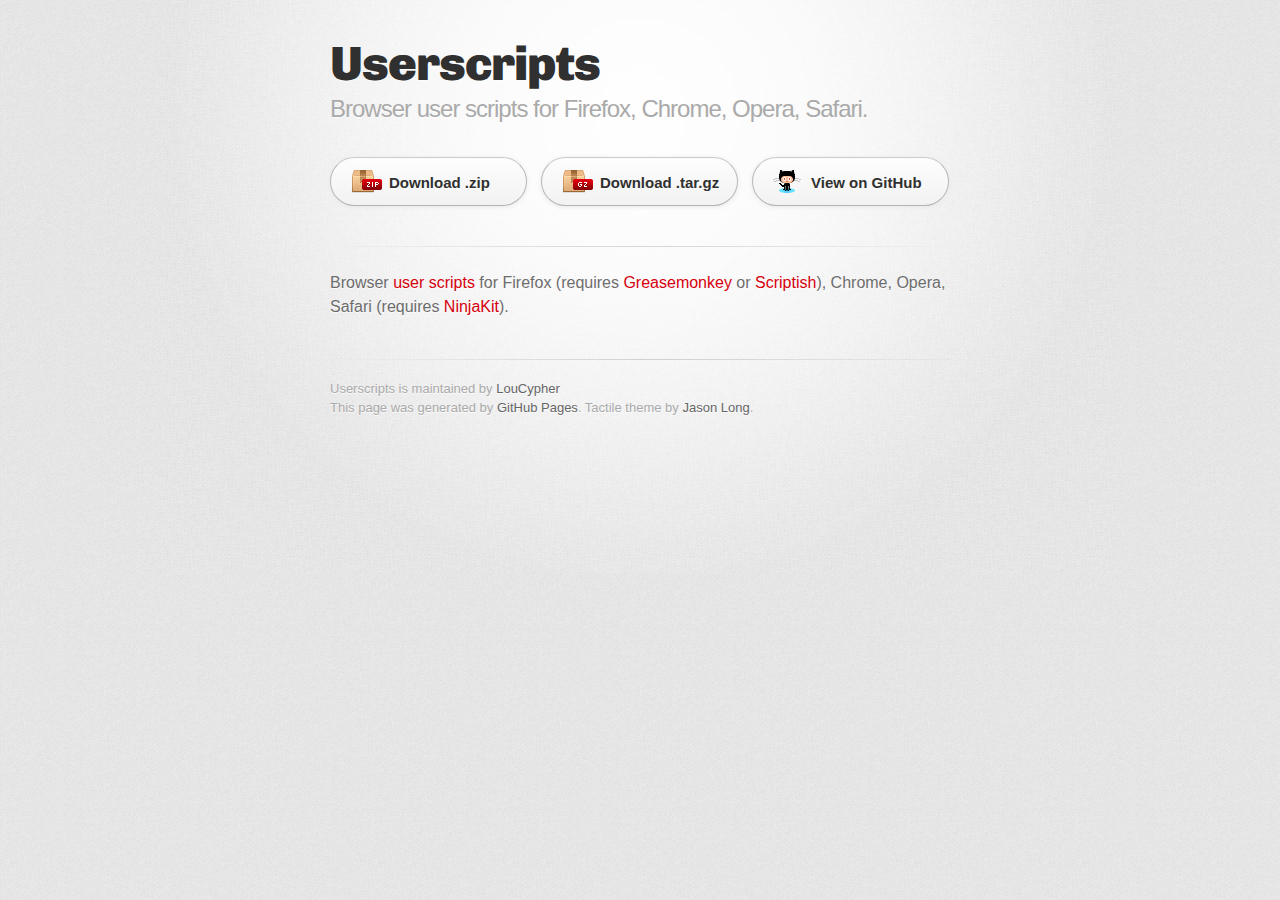
<file: index.html>
<!DOCTYPE html>
<html>
  <head>
    <meta charset='utf-8'>
    <meta http-equiv="X-UA-Compatible" content="chrome=1">
    <link href='https://fonts.googleapis.com/css?family=Chivo:900' rel='stylesheet' type='text/css'>
    <link rel="stylesheet" type="text/css" href="stylesheets/stylesheet.css" media="screen" />
    <link rel="stylesheet" type="text/css" href="stylesheets/pygment_trac.css" media="screen" />
    <link rel="stylesheet" type="text/css" href="stylesheets/print.css" media="print" />
    <!--[if lt IE 9]>
    <script src="//html5shiv.googlecode.com/svn/trunk/html5.js"></script>
    <![endif]-->
    <title>Userscripts by LouCypher</title>
  </head>

  <body>
    <div id="container">
      <div class="inner">

        <header>
          <h1>Userscripts</h1>
          <h2>Browser user scripts for Firefox, Chrome, Opera, Safari.</h2>
        </header>

        <section id="downloads" class="clearfix">
          <a href="https://github.com/LouCypher/userscripts/zipball/master" id="download-zip" class="button"><span>Download .zip</span></a>
          <a href="https://github.com/LouCypher/userscripts/tarball/master" id="download-tar-gz" class="button"><span>Download .tar.gz</span></a>
          <a href="https://github.com/LouCypher/userscripts" id="view-on-github" class="button"><span>View on GitHub</span></a>
        </section>

        <hr>

        <section id="main_content">
          <p>Browser <a href="http://wiki.greasespot.net/User_script">user scripts</a> for Firefox (requires <a href="https://github.com/greasemonkey/greasemonkey">Greasemonkey</a> or <a href="https://github.com/scriptish/scriptish">Scriptish</a>), Chrome, Opera, Safari (requires <a href="https://github.com/os0x/NinjaKit">NinjaKit</a>).</p>
        </section>

        <footer>
          Userscripts is maintained by <a href="https://github.com/LouCypher">LouCypher</a><br>
          This page was generated by <a href="http://pages.github.com">GitHub Pages</a>. Tactile theme by <a href="http://twitter.com/jasonlong">Jason Long</a>.
        </footer>

        
      </div>
    </div>
  </body>
</html>
</file>
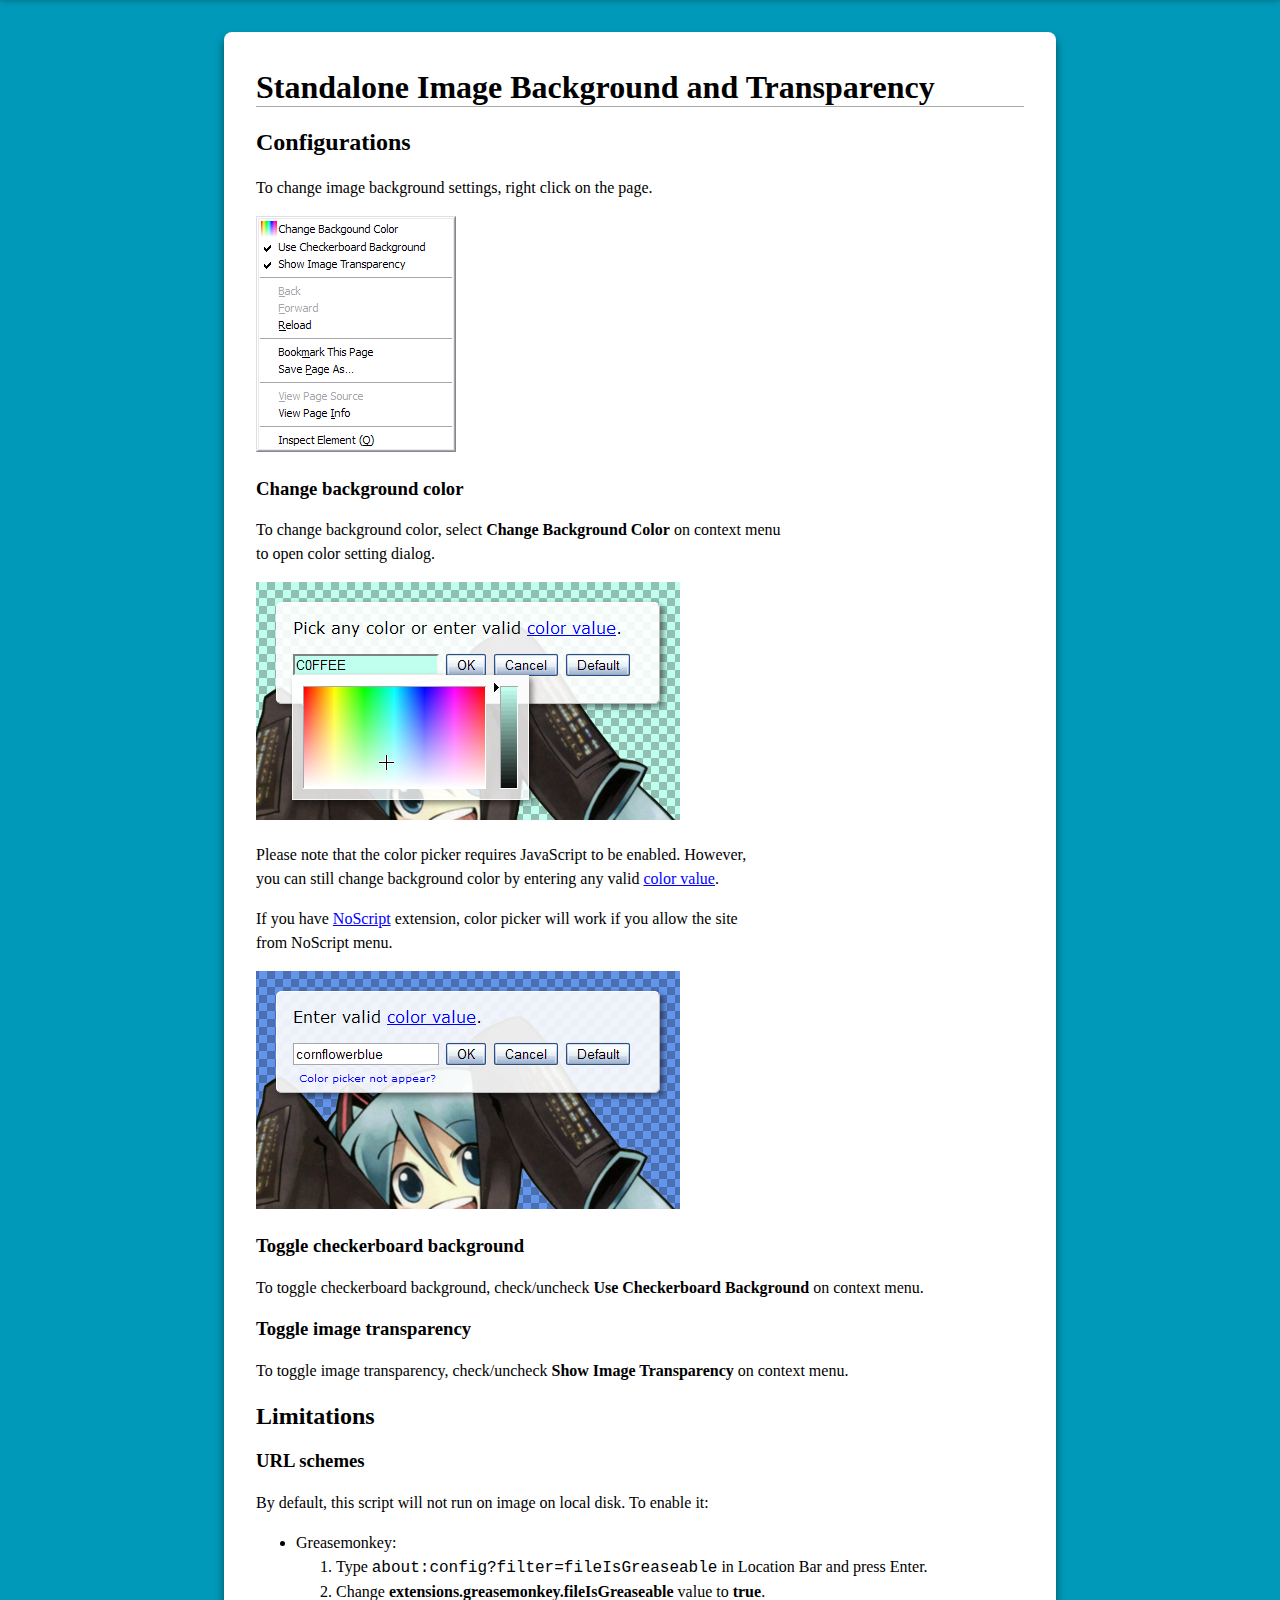
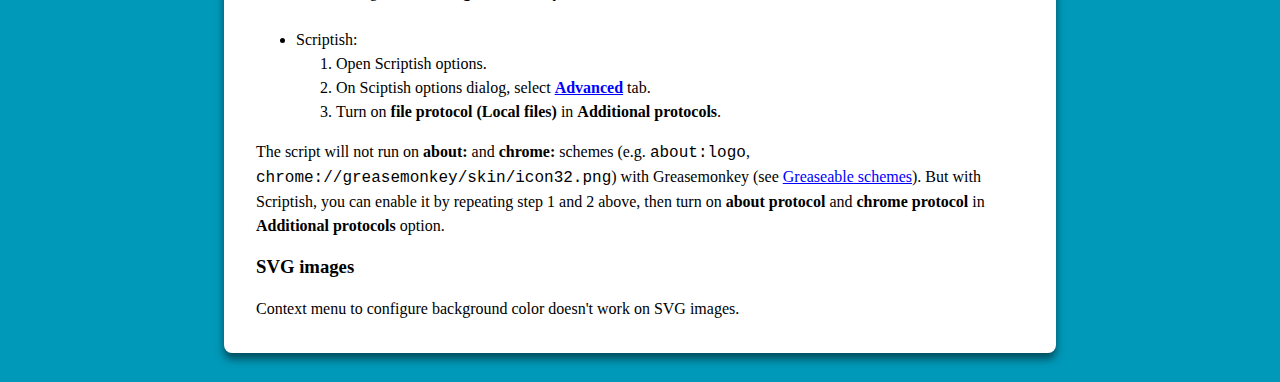
<file: image-background/help.html>
<!doctype html><html itemscope itemtype=http://schema.org/Person><head><meta charset=utf-8><meta itemprop=name content="Help for Standalone Image Background and Transparency User Script"><meta itemprop=description content="Change standalone image background and show transparency on Firefox. You can configure it using context menu."><meta itemprop=image content=images/dialog-color-jscolor.png><meta name=description content="Change standalone image background and show transparency on Firefox. You can configure it using context menu."><link rel="shortcut icon" type=image/png href=../images/script_icon.png><link rel=stylesheet type=text/css href=../stylesheets/userscript.css media=screen><link rel=author href=https://github.com/LouCypher><link rel=publisher href=https://plus.google.com/101088441440269967746><link rel=canonical href=help.html><link rel=image_src href=images/dialog-color-jscolor.png><title>Help for Standalone Image Background and Transparency User Script</title></head><body><article><header><h1>Standalone Image Background and Transparency</h1></header><h2 id=configurations>Configurations</h2><p>To change image background settings, right click on the page.</p><p><img src=images/contextmenu.png alt="Firefox context menu" title="Firefox context menu"></p><h3 id=configure-background-color>Change background color</h3><p> To change background color, select <strong>Change Background Color</strong> on context menu<br> to open color setting dialog. </p><p><img src=images/dialog-color-jscolor.png alt="Color setting dialog with color picker" title="Color setting dialog with color picker"></p><p> Please note that the color picker requires JavaScript to be enabled. However,<br>you can still change background color by entering any valid <a href=https://developer.mozilla.org/CSS/color_value>color value</a>. </p><p> If you have <a href="https://addons.mozilla.org/addon/noscript?src=external-github.com/loucypher/userscripts">NoScript</a> extension, color picker will work if you allow the site<br>from NoScript menu. </p><p><img src=images/dialog-color.png alt="Color setting dialog without color picker" title="Color setting dialog without color picker"></p><h3 id=configure-checkerboard-background>Toggle checkerboard background</h3><p>To toggle checkerboard background, check/uncheck <strong>Use Checkerboard Background</strong> on context menu.</p><h3 id=configure-image-transparency>Toggle image transparency</h3><p>To toggle image transparency, check/uncheck <strong>Show Image Transparency</strong> on context menu.</p><h2 id=limitations>Limitations</h2><h3 id=url-schemes>URL schemes</h3><p>By default, this script will not run on image on local disk. To enable it:</p><ul><li>Greasemonkey: <ol><li>Type <a><code>about:config?filter=fileIsGreaseable</code></a> in Location Bar and press Enter.</li><li>Change <strong>extensions.greasemonkey.fileIsGreaseable</strong> value to <strong>true</strong>.</li></ol><br></li><li>Scriptish: <ol><li>Open Scriptish options.</li><li>On Sciptish options dialog, select <a href=http://scriptish.org/screenshots/pref-advanced.png><strong>Advanced</strong></a> tab.</li><li>Turn on <strong>file protocol (Local files)</strong> in <strong>Additional protocols</strong>.</li></ol></li></ul><p>The script will not run on <strong>about:</strong> and <strong>chrome:</strong> schemes (e.g. <a><code>about:logo</code></a>, <a><code>chrome://greasemonkey/skin/icon32.png</code></a>) with Greasemonkey (see <a href=http://wiki.greasespot.net/Include_and_exclude_rules#Greaseable_schemes>Greaseable schemes</a>). But with Scriptish, you can enable it by repeating step 1 and 2 above, then turn on <strong>about protocol</strong> and <strong>chrome protocol</strong> in <strong>Additional protocols</strong> option.</p><h3 id=svg-images>SVG images</h3><p>Context menu to configure background color doesn't work on SVG images.</p></article></body></html>
</file>
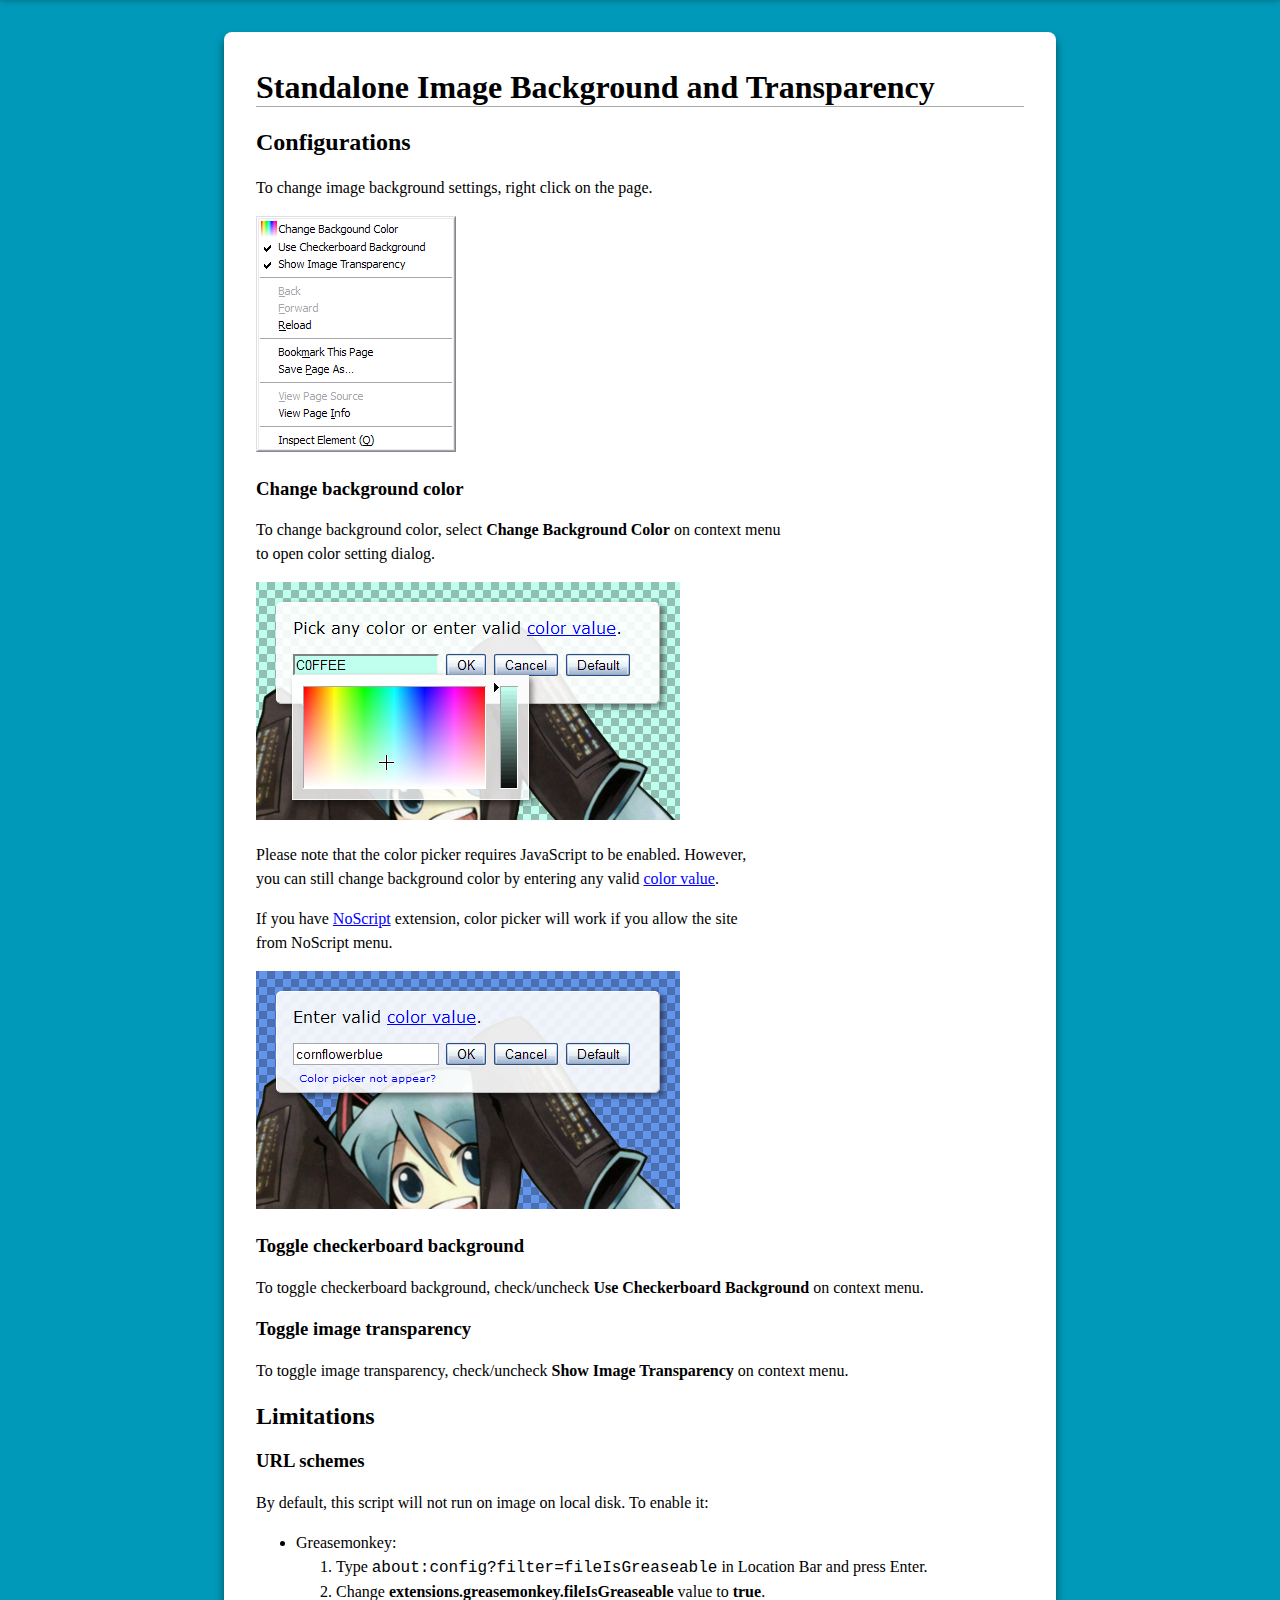
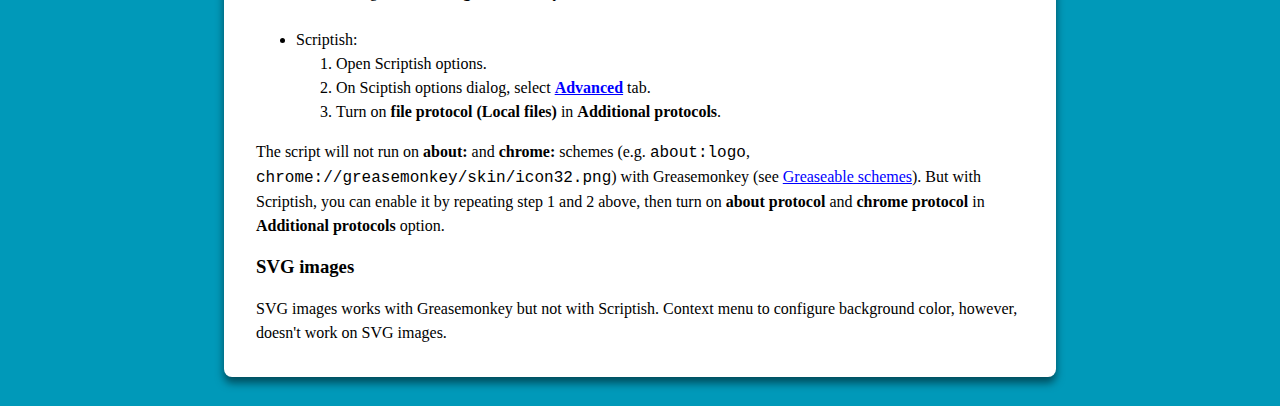
<file: image-background/image-background-help.html>
<!doctype html>
<html itemscope itemtype="http://schema.org/Person">
<head>
  <meta charset="utf-8">
  <meta itemprop="name" content="Help for Standalone Image Background and Transparency User Script">
  <meta itemprop="description" content="Change standalone image background and show transparency on Firefox. You can configure it using context menu.">
  <meta itemprop="image" content="images/dialog-color-jscolor.png">
  <meta name="description" content="Change standalone image background and show transparency on Firefox. You can configure it using context menu.">
  <link rel="shortcut icon" type="image/png" href="../images/script_icon.png">
  <link rel="stylesheet" type="text/css" href="../stylesheets/userscript.css" media="screen">
  <link rel="author" href="https://github.com/LouCypher">
  <link rel="publisher" href="https://plus.google.com/101088441440269967746">
  <link rel="canonical" href="help.html">
  <link rel="image_src" href="images/dialog-color-jscolor.png">
  <title>Help for Standalone Image Background and Transparency User Script</title>
</head>

<body>
<article>
  <header>
  <h1>Standalone Image Background and Transparency</h1>
  </header>

<h2 id="configurations">Configurations</h2>

<p>To change image background settings, right click on the page.</p>
<p>
  <img src="images/contextmenu.png"
       alt="Firefox context menu" title="Firefox context menu">
</p>

<h3 id="configure-background-color">Change background color</h3>

<p>
  To change background color, select <strong>Change Background Color</strong>
  on context menu<br>  
  to open color setting dialog.
</p>

<p>
  <img src="images/dialog-color-jscolor.png"
       alt="Color setting dialog with color picker"
       title="Color setting dialog with color picker">
</p>

<p>
  Please note that the color picker requires JavaScript to be enabled.
  However,<br>you can still change background color by entering any valid
  <a href="https://developer.mozilla.org/CSS/color_value">color value</a>.
</p>

<p>
  If you have <a href="https://addons.mozilla.org/addon/noscript?src=external-github.com/loucypher/userscripts">NoScript</a>
  extension, color picker will work if you allow the site<br>from NoScript menu.
</p>

<p>
  <img src="images/dialog-color.png"
       alt="Color setting dialog without color picker" title="Color setting dialog without color picker">
</p>

<h3 id="configure-checkerboard-background">Toggle checkerboard background</h3>

<p>To toggle checkerboard background, check/uncheck <strong>Use Checkerboard Background</strong> on context menu.</p>

<h3 id="configure-image-transparency">Toggle image transparency</h3>

<p>To toggle image transparency, check/uncheck <strong>Show Image Transparency</strong> on context menu.</p>

<h2 id="limitations">Limitations</h2>

<h3 id=url-schemes>URL schemes</h3>

<p>By default, this script will not run on image on local disk. To enable it:</p>
<ul>
<li>Greasemonkey:
<ol>
<li>Type <a><code>about:config?filter=fileIsGreaseable</code></a> in Location Bar and press Enter.</li>
<li>Change <strong>extensions.greasemonkey.fileIsGreaseable</strong> value to <strong>true</strong>.</li>
</ol><br></li>
<li>Scriptish:
<ol>
<li>Open Scriptish options.</li>
<li>On Sciptish options dialog, select <a href="http://scriptish.org/screenshots/pref-advanced.png"><strong>Advanced</strong></a> tab.</li>
<li>Turn on <strong>file protocol (Local files)</strong> in <strong>Additional protocols</strong>.</li>
</ol></li>
</ul>

<p>The script will not run on <strong>about:</strong> and <strong>chrome:</strong> schemes (e.g. <a><code>about:logo</code></a>, <a><code>chrome://greasemonkey/skin/icon32.png</code></a>) with Greasemonkey (see <a href="http://wiki.greasespot.net/Include_and_exclude_rules#Greaseable_schemes">Greaseable schemes</a>). But with Scriptish, you can enable it by repeating step 1 and 2 above, then turn on <strong>about protocol</strong> and <strong>chrome protocol</strong> in <strong>Additional protocols</strong> option.</p>

<h3 id=svg-images>SVG images</h3>

<p>SVG images works with Greasemonkey but not with Scriptish. Context menu to configure background color, however, doesn't work on SVG images.</p>

</article>
</body>
</html>
</file>
<file: stylesheets/pygment_trac.css>
.highlight  { background: #ffffff; }
.highlight .c { color: #999988; font-style: italic } /* Comment */
.highlight .err { color: #a61717; background-color: #e3d2d2 } /* Error */
.highlight .k { font-weight: bold } /* Keyword */
.highlight .o { font-weight: bold } /* Operator */
.highlight .cm { color: #999988; font-style: italic } /* Comment.Multiline */
.highlight .cp { color: #999999; font-weight: bold } /* Comment.Preproc */
.highlight .c1 { color: #999988; font-style: italic } /* Comment.Single */
.highlight .cs { color: #999999; font-weight: bold; font-style: italic } /* Comment.Special */
.highlight .gd { color: #000000; background-color: #ffdddd } /* Generic.Deleted */
.highlight .gd .x { color: #000000; background-color: #ffaaaa } /* Generic.Deleted.Specific */
.highlight .ge { font-style: italic } /* Generic.Emph */
.highlight .gr { color: #aa0000 } /* Generic.Error */
.highlight .gh { color: #999999 } /* Generic.Heading */
.highlight .gi { color: #000000; background-color: #ddffdd } /* Generic.Inserted */
.highlight .gi .x { color: #000000; background-color: #aaffaa } /* Generic.Inserted.Specific */
.highlight .go { color: #888888 } /* Generic.Output */
.highlight .gp { color: #555555 } /* Generic.Prompt */
.highlight .gs { font-weight: bold } /* Generic.Strong */
.highlight .gu { color: #800080; font-weight: bold; } /* Generic.Subheading */
.highlight .gt { color: #aa0000 } /* Generic.Traceback */
.highlight .kc { font-weight: bold } /* Keyword.Constant */
.highlight .kd { font-weight: bold } /* Keyword.Declaration */
.highlight .kn { font-weight: bold } /* Keyword.Namespace */
.highlight .kp { font-weight: bold } /* Keyword.Pseudo */
.highlight .kr { font-weight: bold } /* Keyword.Reserved */
.highlight .kt { color: #445588; font-weight: bold } /* Keyword.Type */
.highlight .m { color: #009999 } /* Literal.Number */
.highlight .s { color: #d14 } /* Literal.String */
.highlight .na { color: #008080 } /* Name.Attribute */
.highlight .nb { color: #0086B3 } /* Name.Builtin */
.highlight .nc { color: #445588; font-weight: bold } /* Name.Class */
.highlight .no { color: #008080 } /* Name.Constant */
.highlight .ni { color: #800080 } /* Name.Entity */
.highlight .ne { color: #990000; font-weight: bold } /* Name.Exception */
.highlight .nf { color: #990000; font-weight: bold } /* Name.Function */
.highlight .nn { color: #555555 } /* Name.Namespace */
.highlight .nt { color: #000080 } /* Name.Tag */
.highlight .nv { color: #008080 } /* Name.Variable */
.highlight .ow { font-weight: bold } /* Operator.Word */
.highlight .w { color: #bbbbbb } /* Text.Whitespace */
.highlight .mf { color: #009999 } /* Literal.Number.Float */
.highlight .mh { color: #009999 } /* Literal.Number.Hex */
.highlight .mi { color: #009999 } /* Literal.Number.Integer */
.highlight .mo { color: #009999 } /* Literal.Number.Oct */
.highlight .sb { color: #d14 } /* Literal.String.Backtick */
.highlight .sc { color: #d14 } /* Literal.String.Char */
.highlight .sd { color: #d14 } /* Literal.String.Doc */
.highlight .s2 { color: #d14 } /* Literal.String.Double */
.highlight .se { color: #d14 } /* Literal.String.Escape */
.highlight .sh { color: #d14 } /* Literal.String.Heredoc */
.highlight .si { color: #d14 } /* Literal.String.Interpol */
.highlight .sx { color: #d14 } /* Literal.String.Other */
.highlight .sr { color: #009926 } /* Literal.String.Regex */
.highlight .s1 { color: #d14 } /* Literal.String.Single */
.highlight .ss { color: #990073 } /* Literal.String.Symbol */
.highlight .bp { color: #999999 } /* Name.Builtin.Pseudo */
.highlight .vc { color: #008080 } /* Name.Variable.Class */
.highlight .vg { color: #008080 } /* Name.Variable.Global */
.highlight .vi { color: #008080 } /* Name.Variable.Instance */
.highlight .il { color: #009999 } /* Literal.Number.Integer.Long */

.type-csharp .highlight .k { color: #0000FF }
.type-csharp .highlight .kt { color: #0000FF }
.type-csharp .highlight .nf { color: #000000; font-weight: normal }
.type-csharp .highlight .nc { color: #2B91AF }
.type-csharp .highlight .nn { color: #000000 }
.type-csharp .highlight .s { color: #A31515 }
.type-csharp .highlight .sc { color: #A31515 }
</file>
<file: stylesheets/print.css>
html, body, div, span, applet, object, iframe,
h1, h2, h3, h4, h5, h6, p, blockquote, pre,
a, abbr, acronym, address, big, cite, code,
del, dfn, em, img, ins, kbd, q, s, samp,
small, strike, strong, sub, sup, tt, var,
b, u, i, center,
dl, dt, dd, ol, ul, li,
fieldset, form, label, legend,
table, caption, tbody, tfoot, thead, tr, th, td,
article, aside, canvas, details, embed, 
figure, figcaption, footer, header, hgroup, 
menu, nav, output, ruby, section, summary,
time, mark, audio, video {
  margin: 0;
  padding: 0;
  border: 0;
  font-size: 100%;
  font: inherit;
  vertical-align: baseline;
}
/* HTML5 display-role reset for older browsers */
article, aside, details, figcaption, figure, 
footer, header, hgroup, menu, nav, section {
  display: block;
}
body {
  line-height: 1;
}
ol, ul {
  list-style: none;
}
blockquote, q {
  quotes: none;
}
blockquote:before, blockquote:after,
q:before, q:after {
  content: '';
  content: none;
}
table {
  border-collapse: collapse;
  border-spacing: 0;
}
body {
  font-size: 13px;
  line-height: 1.5; 
  font-family: 'Helvetica Neue', Helvetica, Arial, serif;
  color: #000;
}

a {
  color: #d5000d;
  font-weight: bold;
}

header {
  padding-top: 35px;
  padding-bottom: 10px;
}

header h1 {
  font-weight: bold;
  letter-spacing: -1px;
  font-size: 48px;
  color: #303030;
  line-height: 1.2;
}

header h2 {
  letter-spacing: -1px;
  font-size: 24px;
  color: #aaa;
  font-weight: normal;
  line-height: 1.3;
}
#downloads {
  display: none;
}
#main_content {
  padding-top: 20px;
}

code, pre {
  font-family: Monaco, "Bitstream Vera Sans Mono", "Lucida Console", Terminal;
  color: #222;
  margin-bottom: 30px;
  font-size: 12px;
}

code {
  padding: 0 3px;
}

pre {
  border: solid 1px #ddd;
  padding: 20px;
  overflow: auto;
}
pre code {
  padding: 0;
}

ul, ol, dl {
  margin-bottom: 20px;
}


/* COMMON STYLES */

table {
  width: 100%;
  border: 1px solid #ebebeb;
}

th {
  font-weight: 500;
}

td {
  border: 1px solid #ebebeb;
  text-align: center; 
  font-weight: 300;
}

form {
  background: #f2f2f2;
  padding: 20px;
  
}


/* GENERAL ELEMENT TYPE STYLES */

h1 {
  font-size: 2.8em;
} 

h2 {
  font-size: 22px;
  font-weight: bold;
  color: #303030;
  margin-bottom: 8px;
} 

h3 {
  color: #d5000d;
  font-size: 18px;
  font-weight: bold;
  margin-bottom: 8px;
} 
 
h4 {
  font-size: 16px;
  color: #303030;
  font-weight: bold;
} 

h5 {
  font-size: 1em;
  color: #303030;
} 

h6 {
  font-size: .8em;
  color: #303030;
} 

p {
  font-weight: 300;
  margin-bottom: 20px;
}
 
a {
  text-decoration: none;
}

p a {
  font-weight: 400;
}

blockquote {
  font-size: 1.6em;
  border-left: 10px solid #e9e9e9;
  margin-bottom: 20px;
  padding: 0 0 0 30px;
}

ul li {
  list-style: disc inside;
  padding-left: 20px;
}

ol li {
  list-style: decimal inside;
  padding-left: 3px;
}

dl dd {
  font-style: italic;
  font-weight: 100;
}

footer {
  margin-top: 40px;
  padding-top: 20px;
  padding-bottom: 30px;
  font-size: 13px;
  color: #aaa;
}

footer a {
  color: #666;
}

/* MISC */
.clearfix:after {
  clear: both;
  content: '.';
  display: block;
  visibility: hidden;
  height: 0;
}

.clearfix {display: inline-block;}
* html .clearfix {height: 1%;}
.clearfix {display: block;}
</file>
<file: stylesheets/userscript.css>
body{background:#0099b9 url("https://s3.amazonaws.com/github/ribbons/forkme_right_red_aa0000.png") top right no-repeat fixed}body:before{content:"";position:fixed;top:-10px;left:0;width:100%;height:10px;z-index:100;-moz-box-shadow:0 -3px 9px rgba(0,0,0,.8);-o-box-shadow:0 -3px 9px rgba(0,0,0,.8);-webkit-box-shadow:0 -3px 9px rgba(0,0,0,.8);box-shadow:0 -3px 9px rgba(0,0,0,.8)}a:not([href]){cursor:pointer}h1{border-bottom:1px solid #aaa}a:link{color:blue}a:visited{color:purple}a:active,a:visited:active{color:red}a:not(.imglink):hover{background-color:rgba(0,153,185,.25);text-decoration:none}article{background-color:white;color:black;font-size:12pt;-moz-border-radius:.5em;-o-border-radius:.5em;-webkit-border-radius:.5em;border-radius:.5em;-moz-box-shadow:0 6px 9px rgba(0,0,0,.5);-o-box-shadow:0 6px 9px rgba(0,0,0,.5);-webkit-box-shadow:0 6px 9px rgba(0,0,0,.5);box-shadow:0 6px 9px rgba(0,0,0,.5);margin:2em auto;padding:1em 2em;width:768px}p,li{line-height:1.5em}.imglink+.imglink img{margin-left:6px}.center{text-align:center}.clear{clear:both}.left{float:left}#github{display:block;position:fixed;top:0;right:0;width:149px;height:149px}
</file>
<file: stylesheets/stylesheet.css>
/* http://meyerweb.com/eric/tools/css/reset/ 
   v2.0 | 20110126
   License: none (public domain)
*/
html, body, div, span, applet, object, iframe,
h1, h2, h3, h4, h5, h6, p, blockquote, pre,
a, abbr, acronym, address, big, cite, code,
del, dfn, em, img, ins, kbd, q, s, samp,
small, strike, strong, sub, sup, tt, var,
b, u, i, center,
dl, dt, dd, ol, ul, li,
fieldset, form, label, legend,
table, caption, tbody, tfoot, thead, tr, th, td,
article, aside, canvas, details, embed, 
figure, figcaption, footer, header, hgroup, 
menu, nav, output, ruby, section, summary,
time, mark, audio, video {
	margin: 0;
	padding: 0;
	border: 0;
	font-size: 100%;
	font: inherit;
	vertical-align: baseline;
}
/* HTML5 display-role reset for older browsers */
article, aside, details, figcaption, figure, 
footer, header, hgroup, menu, nav, section {
	display: block;
}
body {
	line-height: 1;
}
ol, ul {
	list-style: none;
}
blockquote, q {
	quotes: none;
}
blockquote:before, blockquote:after,
q:before, q:after {
	content: '';
	content: none;
}
table {
	border-collapse: collapse;
	border-spacing: 0;
}

/* LAYOUT STYLES */
body {
  font-size: 1em;
  line-height: 1.5; 
  background: #e7e7e7 url(../images/body-bg.png) 0 0 repeat;
  font-family: 'Helvetica Neue', Helvetica, Arial, serif;
  text-shadow: 0 1px 0 rgba(255, 255, 255, 0.8);
  color: #6d6d6d;
}

a {
  color: #d5000d;
}
a:hover {
  color: #c5000c;
}

header {
  padding-top: 35px;
  padding-bottom: 25px;
}

header h1 {
  font-family: 'Chivo', 'Helvetica Neue', Helvetica, Arial, serif; font-weight: 900;
  letter-spacing: -1px;
  font-size: 48px;
  color: #303030;
  line-height: 1.2;
}

header h2 {
  letter-spacing: -1px;
  font-size: 24px;
  color: #aaa;
  font-weight: normal;
  line-height: 1.3;
}

#container {
  background: transparent url(../images/highlight-bg.jpg) 50% 0 no-repeat;
  min-height: 595px;
}

.inner {
  width: 620px;
  margin: 0 auto;
}

#container .inner img {
  max-width: 100%;
}

#downloads {
  margin-bottom: 40px;
}

a.button {
  -moz-border-radius: 30px;
  -webkit-border-radius: 30px;                     
  border-radius: 30px;
  border-top: solid 1px #cbcbcb;
  border-left: solid 1px #b7b7b7;
  border-right: solid 1px #b7b7b7;
  border-bottom: solid 1px #b3b3b3;
  color: #303030;
  line-height: 25px;
  font-weight: bold;
  font-size: 15px;
  padding: 12px 8px 12px 8px;
  display: block;
  float: left;
  width: 179px;
  margin-right: 14px;  
  background: #fdfdfd; /* Old browsers */
  background: -moz-linear-gradient(top,  #fdfdfd 0%, #f2f2f2 100%); /* FF3.6+ */
  background: -webkit-gradient(linear, left top, left bottom, color-stop(0%,#fdfdfd), color-stop(100%,#f2f2f2)); /* Chrome,Safari4+ */
  background: -webkit-linear-gradient(top,  #fdfdfd 0%,#f2f2f2 100%); /* Chrome10+,Safari5.1+ */
  background: -o-linear-gradient(top,  #fdfdfd 0%,#f2f2f2 100%); /* Opera 11.10+ */
  background: -ms-linear-gradient(top,  #fdfdfd 0%,#f2f2f2 100%); /* IE10+ */
  background: linear-gradient(top,  #fdfdfd 0%,#f2f2f2 100%); /* W3C */
  filter: progid:DXImageTransform.Microsoft.gradient( startColorstr='#fdfdfd', endColorstr='#f2f2f2',GradientType=0 ); /* IE6-9 */
  -webkit-box-shadow: 10px 10px 5px #888;
  -moz-box-shadow: 10px 10px 5px #888;
  box-shadow: 0px 1px 5px #e8e8e8;
}
a.button:hover {
  border-top: solid 1px #b7b7b7;
  border-left: solid 1px #b3b3b3;
  border-right: solid 1px #b3b3b3;
  border-bottom: solid 1px #b3b3b3;
  background: #fafafa; /* Old browsers */
  background: -moz-linear-gradient(top,  #fdfdfd 0%, #f6f6f6 100%); /* FF3.6+ */
  background: -webkit-gradient(linear, left top, left bottom, color-stop(0%,#fdfdfd), color-stop(100%,#f6f6f6)); /* Chrome,Safari4+ */
  background: -webkit-linear-gradient(top,  #fdfdfd 0%,#f6f6f6 100%); /* Chrome10+,Safari5.1+ */
  background: -o-linear-gradient(top,  #fdfdfd 0%,#f6f6f6 100%); /* Opera 11.10+ */
  background: -ms-linear-gradient(top,  #fdfdfd 0%,#f6f6f6 100%); /* IE10+ */
  background: linear-gradient(top,  #fdfdfd 0%,#f6f6f6, 100%); /* W3C */
  filter: progid:DXImageTransform.Microsoft.gradient( startColorstr='#fdfdfd', endColorstr='#f6f6f6',GradientType=0 ); /* IE6-9 */
}

a.button span {
  padding-left: 50px;
  display: block;
  height: 23px;
}

#download-zip span {
  background: transparent url(../images/zip-icon.png) 12px 50% no-repeat;
}
#download-tar-gz span {
  background: transparent url(../images/tar-gz-icon.png) 12px 50% no-repeat;
}
#view-on-github span {
  background: transparent url(../images/octocat-icon.png) 12px 50% no-repeat;
}
#view-on-github {
  margin-right: 0;
}

code, pre {
  font-family: Monaco, "Bitstream Vera Sans Mono", "Lucida Console", Terminal;
  color: #222;
  margin-bottom: 30px;
  font-size: 14px;
}

code {
  background-color: #f2f2f2;
  border: solid 1px #ddd;
  padding: 0 3px;
}

pre {
  padding: 20px;
  background: #303030;
  color: #f2f2f2;
  text-shadow: none;
  overflow: auto;
}
pre code {
  color: #f2f2f2;
  background-color: #303030;
  border: none;
  padding: 0;
}

ul, ol, dl {
  margin-bottom: 20px;
}


/* COMMON STYLES */

hr {
  height: 1px;
  line-height: 1px;
  margin-top: 1em;
  padding-bottom: 1em;
  border: none;
  background: transparent url('../images/hr.png') 50% 0 no-repeat;
}

strong {
  font-weight: bold;
}

em {
  font-style: italic;
}

table {
  width: 100%;
  border: 1px solid #ebebeb;
}

th {
  font-weight: 500;
}

td {
  border: 1px solid #ebebeb;
  text-align: center; 
  font-weight: 300;
}

form {
  background: #f2f2f2;
  padding: 20px;
  
}


/* GENERAL ELEMENT TYPE STYLES */

h1 {
  font-size: 32px;
} 

h2 {
  font-size: 22px;
  font-weight: bold;
  color: #303030;
  margin-bottom: 8px;
} 

h3 {
  color: #d5000d;
  font-size: 18px;
  font-weight: bold;
  margin-bottom: 8px;
} 
 
h4 {
  font-size: 16px;
  color: #303030;
  font-weight: bold;
} 

h5 {
  font-size: 1em;
  color: #303030;
} 

h6 {
  font-size: .8em;
  color: #303030;
} 

p {
  font-weight: 300;
  margin-bottom: 20px;
}
 
a {
  text-decoration: none;
}

p a {
  font-weight: 400;
}

blockquote {
  font-size: 1.6em;
  border-left: 10px solid #e9e9e9;
  margin-bottom: 20px;
  padding: 0 0 0 30px;
}

ul li {
  list-style: disc inside;
  padding-left: 20px;
}

ol li {
  list-style: decimal inside;
  padding-left: 3px;
}

dl dt {
  color: #303030;
}

footer {
  background: transparent url('../images/hr.png') 0 0 no-repeat;
  margin-top: 40px;
  padding-top: 20px;
  padding-bottom: 30px;
  font-size: 13px;
  color: #aaa;
}

footer a {
  color: #666;
}
footer a:hover {
  color: #444;
}

/* MISC */
.clearfix:after {
  clear: both;
  content: '.';
  display: block;
  visibility: hidden;
  height: 0;
}

.clearfix {display: inline-block;}
* html .clearfix {height: 1%;}
.clearfix {display: block;}

/* #Media Queries
================================================== */

/* Smaller than standard 960 (devices and browsers) */
@media only screen and (max-width: 959px) {}

/* Tablet Portrait size to standard 960 (devices and browsers) */
@media only screen and (min-width: 768px) and (max-width: 959px) {}

/* All Mobile Sizes (devices and browser) */
@media only screen and (max-width: 767px) {
  header {
    padding-top: 10px;
    padding-bottom: 10px;
  }
  #downloads {
    margin-bottom: 25px;
  }
  #download-zip, #download-tar-gz {
    display: none;
  }
  .inner {
    width: 94%;
    margin: 0 auto;
  }
}

/* Mobile Landscape Size to Tablet Portrait (devices and browsers) */
@media only screen and (min-width: 480px) and (max-width: 767px) {}

/* Mobile Portrait Size to Mobile Landscape Size (devices and browsers) */
@media only screen and (max-width: 479px) {}
</file>
